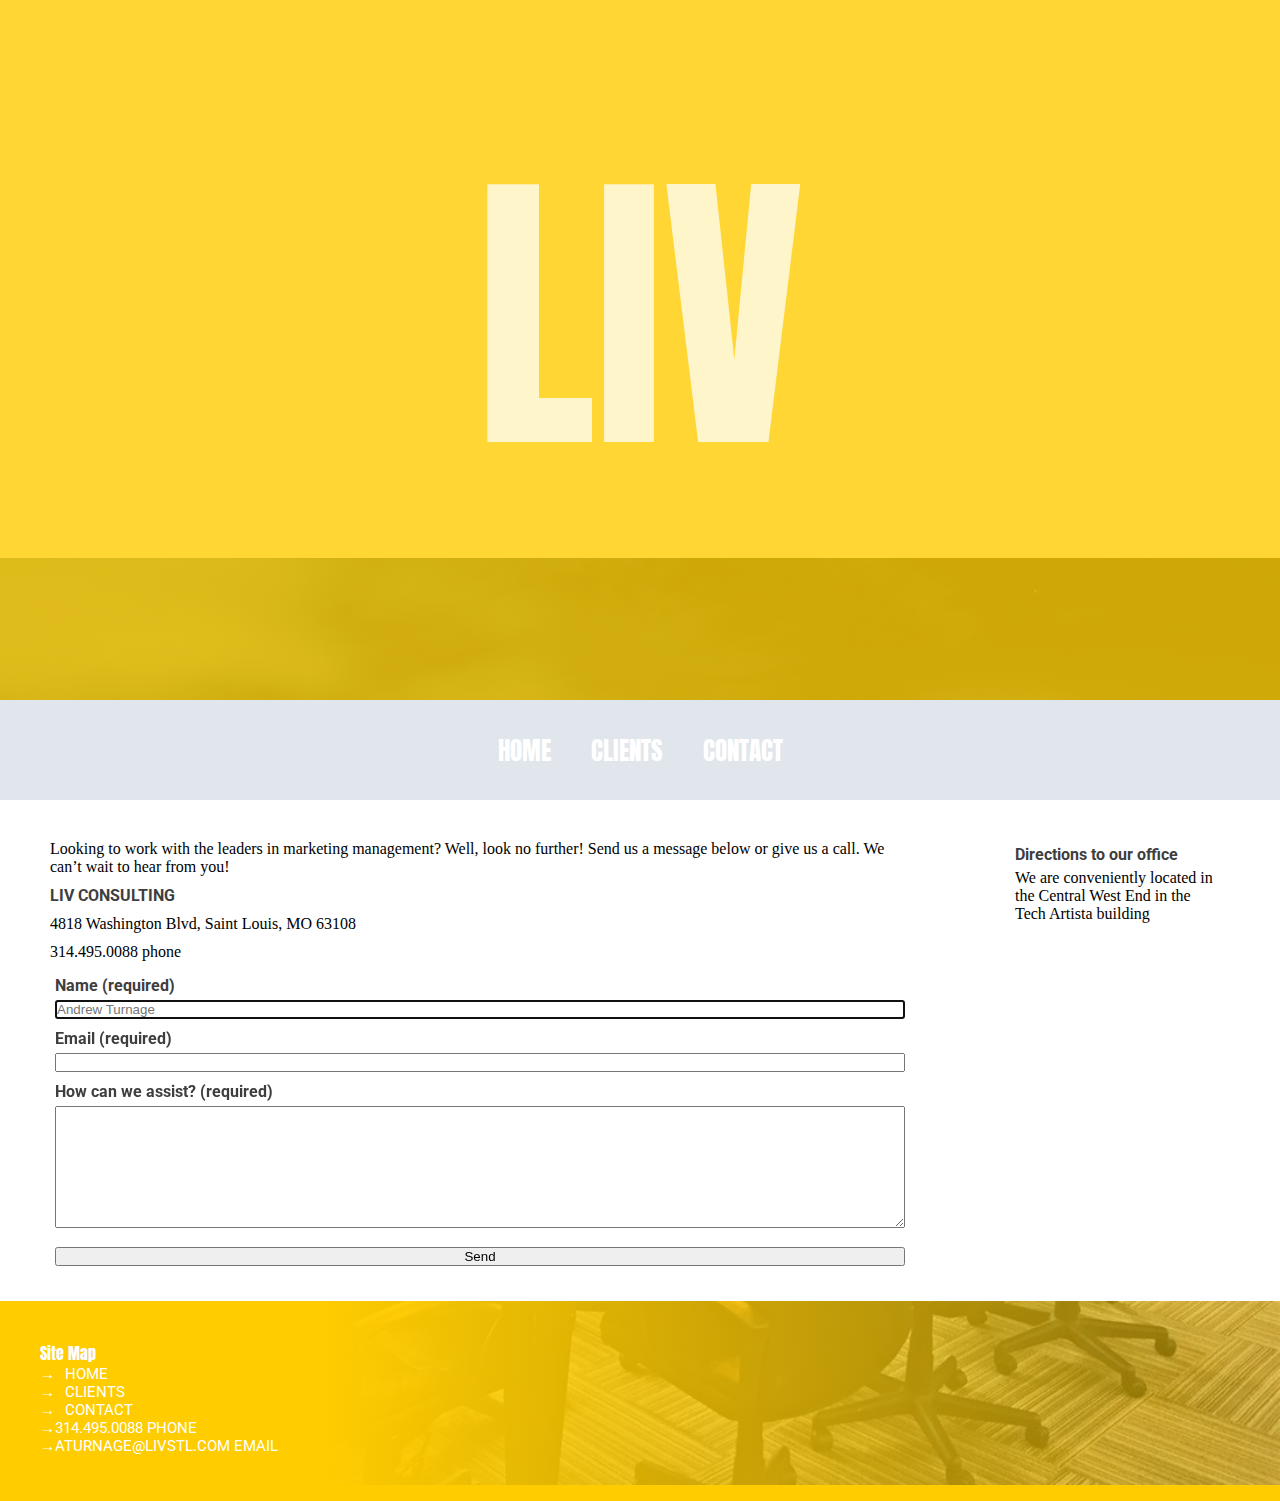
<file: contact/index.html>
<!DOCTYPE html>
<html lang="en">
<head>
  <meta charset="UTF-8">
  <meta name="viewport" content="width=device-width, initial-scale=1.0">
  <meta http-equiv="X-UA-Compatible" content="ie=edge">
  <link rel="stylesheet" href="/css/stylesheet.css">
  <link rel="stylesheet" href="/css/grid.css">
  <link rel="shortcut icon" tye="image/png" href="/images/logo-drop.png">
  <title>Liv | Contact Us</title>
</head>
<body>
  <div class="tinted-image">
    <div class="textCentered">LIV</div>
  </div>
  <div class="navigation navigationLetterStyle">
    <li class="navigationText"><a href="/">home</a></li>
    <!-- <li class="navigationText"><a href="/services">services</a></li> -->
    <li class="navigationText"><a href="/clients">clients</a></li>
    <!-- <li class="navigationText"><a href="/web">web</a></li> -->
    <!-- <li class="navigationText"><a href="/print">print</a></li> -->
    <li class="navigationText"><a href="/contact">contact</a></li>
  </div>
  <div class="contactGrid">
    <div class="contact">
      <p class="contactSpacing">Looking to work with the leaders in marketing management? Well, look no further! Send us a message below or give us a call. We can’t wait to hear from you!</p>
      <p class="contactTitle contactSpacing">LIV CONSULTING</p>
      <p class="contactSpacing">4818 Washington Blvd, Saint Louis, MO 63108</p>
      <p class="contactSpacing">314.495.0088 phone</p>
      <form class="formHeader" action="mailto:aturnage@livstl.com" method="post" enctype="text/plain">
        <div>
          <label class="contactTitle" for="Name">
            Name (required)
          </label>
          <input type="text" label="Applicant Name" placeholder="Andrew Turnage" name="name" required autofocus>
        </div>
        <div>
          <label class="contactTitle" for="email" required>
            Email (required)
          </label>
          <input type="text" label="email" required>
        </div>
        <div>
          <label class="contactTitle" for="description">
            How can we assist? (required)
          </label>
          <textarea name="Service Description" rows="8" cols="40" required></textarea>
        </div>
        <div>
          <input type="submit" value="Send">
      </div>
    </div>
    </form>
    <div class="location">
        <p class="contactTitle">Directions to our office</p>
        <p>We are conveniently located in the Central West End in the Tech Artista building</p>
        <p><iframe src="https://www.google.com/maps/embed?pb=!1m18!1m12!1m3!1d3115.9523102364906!2d-90.26239924888355!3d38.64997686899489!2m3!1f0!2f0!3f0!3m2!1i1024!2i768!4f13.1!3m3!1m2!1s0x87d8b4d507ff2b93%3A0x61a11dc3fd68ca43!2sTechArtista+CWE!5e0!3m2!1sen!2sus!4v1545875207944" width="100%" height="300px" frameborder="0" style="border:0" allowfullscreen></iframe></p>
    </div>
  </div>
  <div class="footer">
    <div class="footerGrid">
      <div>
        <li class="siteMap">Site Map</li>
        <li class="footerLetterStyle"><span>&rarr;</span><a href="/">home</a></li>
        <!-- <li class="footerLetterStyle"><span>&rarr;</span><a href="/services">services</a></li> -->
        <li class="footerLetterStyle"><span>&rarr;</span><a href="/clients">clients</a></li>
        <!-- <li class="footerLetterStyle"><span>&rarr;</span><a href="/web">web</a></li> -->
        <!-- <li class="footerLetterStyle"><span>&rarr;</span><a href="/print">print</a></li> -->
        <li class="footerLetterStyle"><span>&rarr;</span><a href="/contact">contact</a></li>
        <li class="footerLetterStyle"><span>&rarr;</span>314.495.0088 phone</li>
        <li class="footerLetterStyle"><span>&rarr;</span>aturnage@livstl.com email</li>
      </div>
      <div class="footerImage"></div>
    </div>
  </div>

</body>
</html>
</file>
<file: css/stylesheet.css>
@import url('https://fonts.googleapis.com/css?family=Anton');
@import url('https://fonts.googleapis.com/css?family=Lato|Passion+One');
@import url('https://fonts.googleapis.com/css?family=Roboto');

*,*::before,*::after {
  margin: 0;
  padding:0;
  box-sizing: border-box;
}
.container {
  max-width: 700px;
  margin: 0 auto;
}
.navigationText {
  text-align: center;
  margin: auto 0px;
}
.navigationText > a {
    text-decoration: none;
}
.navigation {
  height: 100px;
  background-color: #E0E6EC;
}
.navigation > li {
    margin: auto 20px;
}
.navigationText > a:link {
  color: white;
}
.navigationText > a:visited {
  color: white;
}
.navigationText > a:active {
  color: white;
}
.navigationText > a:hover {
  color: darkgray;
}
.navigationText a:hover {
  color: darkgray;
}
.livLogo {
  width: 50px;
  padding: 3% 0px 0px 30px;
}
.navigationLetterStyle {
  list-style-type: none;
  font-family: 'Anton', sans-serif;
  text-transform: uppercase;
  text-decoration: none;
  font-size: 25px;
}
.letterStyle {
  list-style-type: none;
  font-family: 'Anton', sans-serif;
  /* color:white; */
}
.tinted-image {
background:
linear-gradient(
  rgba(255, 204, 0, 0.80),
  rgba(255, 204, 0, 0.80)
  ), url("/images/city-image.jpg") no-repeat center center fixed;
  -webkit-background-size: cover;
  -moz-background-size: cover;
  -o-background-size: cover;
  background-size: cover;
  height: 700px;
  color: rgba(255, 255, 255, .75);
}
.textCentered {
    position: absolute;
    top: 35%;
    left: 50%;
    transform: translate(-50%, -50%);
    font-family: 'Anton', sans-serif;
    font-size: 300px;
}
.title {
  color: rgba(255, 204, 0, 1.0);
  padding: 50px 0px 0px 0px;
  font-family: 'Passion One', cursive;
  text-transform: uppercase;
}
.descrip {
  color: rgba(175, 175, 175, 1.0);
  font-family: 'Roboto', sans-serif;
  font-size: 30px;
  padding: 0px 0px 50px 0px;
}

/* BEGINNING OF TONY CODE */
.test {
  color: green;
}
#client-select{
  width: 200px
}
#client-display {
  width:300px;
  height:300px;
  background-color: black;
  color: lightgrey;
}
.image > img {
  height: 200px;
  display: block;
  margin: 0 auto;
}
/* END OF TONY CODE */

.tryWord {
  font-size: 24px;
  text-align: center;
  color: orange;
}
.footer {
  background-color: rgba(255, 204, 0, 1);
}
.footerLetterStyle{
  list-style-type: none;
  font-family: 'Roboto', sans-serif;
  text-transform: uppercase;
  color: white;
  text-decoration: none;
  font-size: 15px;
  margin: 0px 0px 0px 40px;
}
.footerLetterStyle > a:link {
  color: white;
}
.footerLetterStyle > a:visited {
  color: white;
}
.footerLetterStyle > a:active {
  color: white;
}
.footerLetterStyle > a:hover {
  color: darkgray;
}
.footerLetterStyle a:hover {
  color: darkgray;
}
.footerLetterStyle > a {
    text-decoration: none;
}
.clientFormat {
  margin: 40px 0px 10px 0px;
}
.clientTitle {
  color:gray;
  text-transform: uppercase;
  font-weight: bold;
  font-size: 15px;
  text-align: center;
  padding: 0 5px;

}
.clientDescrip {
  color:darkgray;
  padding: 0 5px;
}
.location, .contact {
  margin: 40px 50px 25px 50px;
}
.contactTitle {
  font-weight: bold;
  color: #3E3E3E;
  font-family: 'Roboto', sans-serif;
}
.contactSpacing {
  padding: 0px 0px 10px 0px;
}
.formHeader > div {
    margin: 5px;
}
.formHeader > div > input {
    width: 100%;
    margin: 5px 5px 5px 0px;
}
.formHeader > div > textarea {
    width: 100%;
    margin: 5px 5px 5px 0px
}
.location > p {
    margin: 5px;
}
.end {
  color:white;
  text-align: center;
  background-color: #F2D334;
  padding: 50px 0;
}
.footerGrid > div > li > a {
  margin: 0 0 0 10px;
}
.siteMap {
    list-style-type: none;
    margin: 40px 0 0 40px;
    color: white;
      font-family: 'Anton', sans-serif;
}
.footerImage{
  background:
  linear-gradient(to right, rgba(255, 204, 0, 1), rgba(255, 204, 0, 0.5)
    ), url("/images/tech-artista.jpg") no-repeat center center fixed;
    -webkit-background-size: cover;
    -moz-background-size: cover;
    -o-background-size: cover;
    background-size: cover;
    height: 200px;
    color: rgba(255, 255, 255, .75);
  }
}

.up {
  height: 100px
}
.green{
  background-color: green;
}
.yellow{
  background-color: yellow;
}
.red{
  background-color: red;
}
</file>
<file: css/grid.css>
.navigation {
  display: flex;
  /* grid-template-columns: 1fr 1fr 1fr 1fr 1fr; */
  justify-content: center;
}
.livList {
  display: grid;
  grid-template-columns: 20% 20% 20% 20% 20%;
}
.servicesGrid{
  display: grid;
  grid-template-columns: 50% 50%;
  text-align: center;
  height: 200px;
}

/* MAIN PAGE SERVICE GRID */
.wrapper {
  display: grid;
  background: #fff;
  width: 100%;
  max-width: 100%;
  height: 40vh;
  margin: 0 auto;
  grid-gap: 5px;
  grid-template-columns:repeat(4, 1fr);
  grid-template-rows: repeat(2, 1fr);
}
.box {
  background-color: gray;
  background-size: cover;
  background-position: center;
  background-repeat: no-repeat;
}
.one{
  grid-column: 1 / span 2;
  grid-row: 1 /span 2;
  background-color: orange;
  background-image: url("https://s16315.pcdn.co/wp-content/uploads/2015/12/mobile-experience.jpg");
}
.two {
  background-color: #8caf3a;
  background-image: url("https://www.litmusbranding.com/ast/uploads/2017/07/JUNE_3_small-company-branding-1-2.jpg");
}
.three {
  background-color: #063372;
  background-image: url("http://scoreindia.org/blog/wp-content/uploads/2017/12/SMART-Goals-for-Business-Development-Professional-Services.jpg");
}
.four {
  background-color: #fff460;
  background-image: url("https://qualitycustomessays.com/wp-content/uploads/2012/06/Advertising-Lectios.jpg");
}
.five {
  background-color: #D65C20;
  background-image: url("https://encrypted-tbn0.gstatic.com/images?q=tbn:ANd9GcTqOQa14bep1GHPsq4g1tmFnn5ymHfN3etefU6GnC1xLpFI32aO");
}
/* END MAIN PAGE SERVICES GRID */

/* CONTACT US GRID BEGINNING */
.contactGrid {
  display: grid;
  grid-template-columns: 75% 25%;
}
/* CLIENT INFO GRID BEGINNING */
.pics {
  display: grid;
  grid-template-columns: repeat(3, 1fr);
}
/* FOOTER GRID BEGINNING */
.footerGrid {
  display: grid;
  grid-template-columns: 25% 75%;
}
/* Print GRID BEGINNING */
.print {
  display: grid;
  grid-template-columns: repeat(4, 1fr);
}

@media (max-width: 1100px) {
  .print {
    display: grid;
    grid-template-columns: repeat(3, 1fr);
  }
}
@media (max-width: 900px) {
  .print {
    display: grid;
    grid-template-columns: repeat(2, 1fr);
  }
  .footerGrid {
    display: grid;
    grid-template-columns: 50% 50%;
  }
  .pics {
    display: grid;
    grid-template-columns: repeat(2, 1fr);
  }
  .contactGrid {
    display: grid;
    grid-template-columns: 50% 50%;
  }
}
@media (max-width: 700px) {
  .print {
    display: grid;
    grid-template-columns: repeat(1, 1fr);
  }
  .footerGrid {
    display: grid;
    grid-template-columns: 100% 0%;
  }
  .pics {
    display: grid;
    grid-template-columns: repeat(1, 1fr);
  }
  .navigation {
    display: grid;
    grid-template-columns: repeat(1, 1fr);
    height: 200px;
  }
  .contactGrid {
    display: grid;
    grid-template-columns: repeat(1, 1fr);
  }
}
</file>
